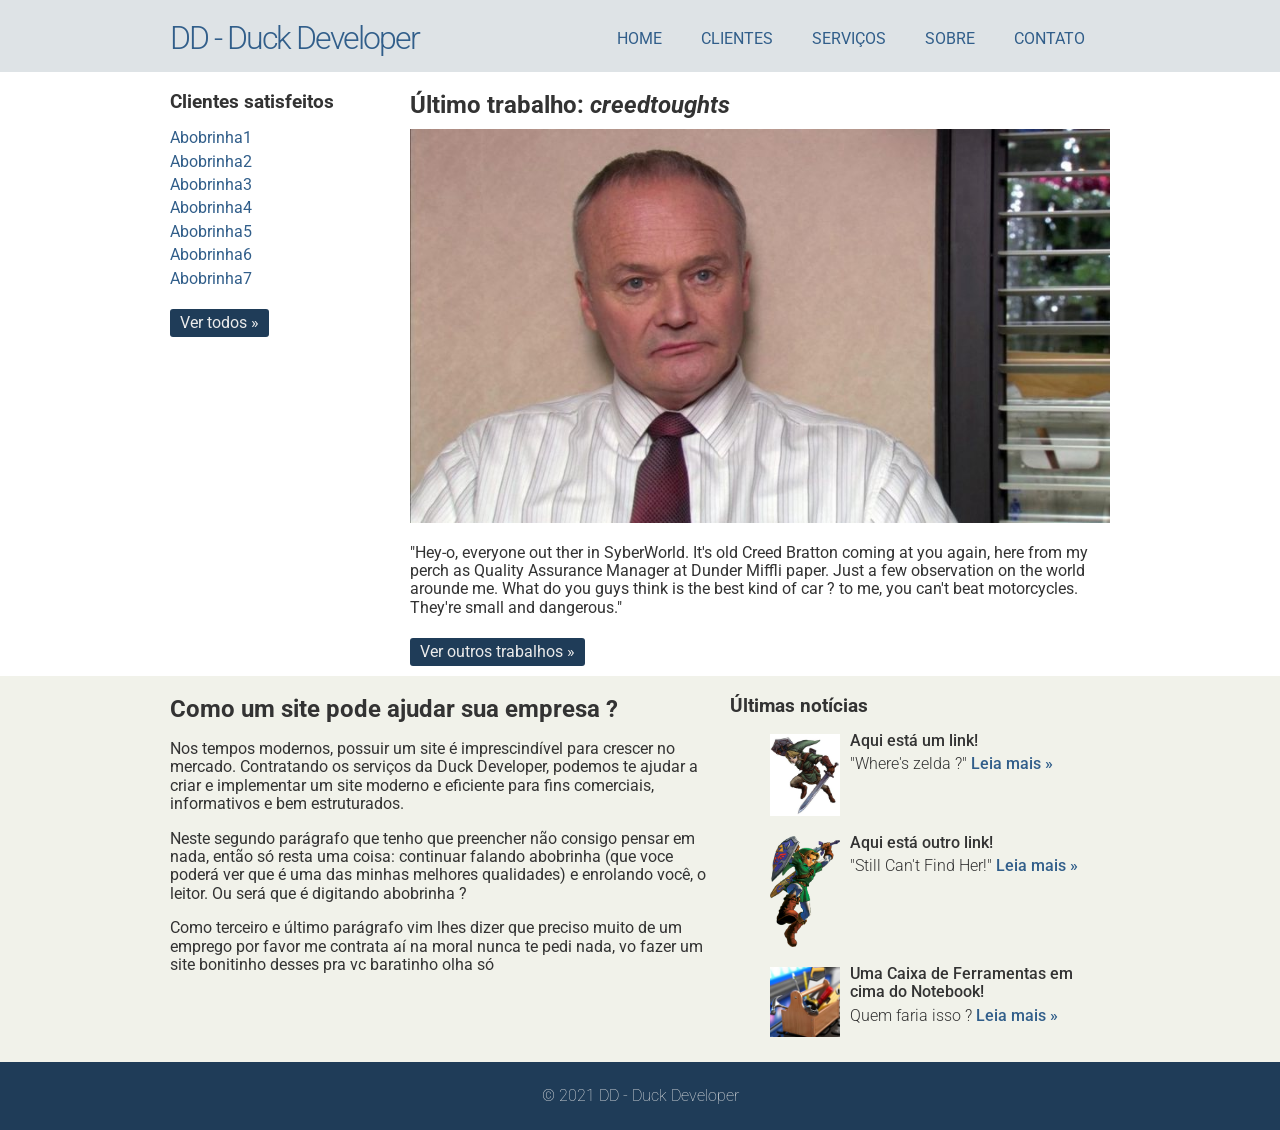
<file: index.html>
<!DOCTYPE html>
<html lang="pt-br">
<head>
	<meta charset="utf-8">
	<title>Vito - Desenvolvimento Web</title>
	<link rel="stylesheet" href="css/normalize.css" />
	<link rel="preconnect" href="https://fonts.gstatic.com">
<link href="https://fonts.googleapis.com/css2?family=Roboto:wght@100;300;400;500;700&display=swap" rel="stylesheet" />
	<link rel="stylesheet" href="css/estilo.css" />
</head>
<body>
	<div class="header">
		<div class="linha">
			<header>
				<div class="coluna col4">
					<h1 class="logo"> DD - Duck Developer </h1>
				</div>
				<div class="coluna col8">
					<nav>
						<ul class="menu inline sem-marcador">
							<li><a href="index.html">home</a></li>
							<li><a href="clientes.html">clientes</a></li>
							<li><a href="servicos.html">serviços</a></li>
							<li><a href="sobre.html">sobre</a></li>
							<li><a href="contato.html">contato</a></li>
						</ul>

					</nav>
				</div>
			</header>
		</div>
	</div>
	<div class="linha">
		<section>
			<div class= "coluna col3 sidebar">
				<h3>Clientes satisfeitos</h3>
				<ul class="sem-marcador sem-padding">
					<li><a href="#">Abobrinha1</a></li>
					<li><a href="#">Abobrinha2</a></li>
					<li><a href="#">Abobrinha3</a></li>
					<li><a href="#">Abobrinha4</a></li>
					<li><a href="#">Abobrinha5</a></li>
					<li><a href="#">Abobrinha6</a></li>
					<li><a href="#">Abobrinha7</a></li>
				</ul>
				<a href="cliente.html" class="botao">Ver todos &raquo;</a>
			</div>
			<div class="coluna col9">
				<h2>Último trabalho: <em>creedtoughts</em></h2>
				<img src="img/creed.jpg" alt=""/>
				<p>"Hey-o, everyone out ther in SyberWorld. It's old Creed Bratton coming at you again, here from my perch as Quality Assurance Manager at Dunder Miffli paper. Just a few observation on the world arounde me. What do you guys think is the best kind of car ? to me, you can't beat motorcycles. They're small and dangerous."</p>
				<a href="clientes.html" class="botao">Ver outros trabalhos &raquo;</a>
			</div>
		</section>
	</div>
	<div class="conteudo-extra">
		<div class="linha">
			<div class="coluna col7">
				<section>
					<h2>Como um site pode ajudar sua empresa ?</h2>
					<p>Nos tempos modernos, possuir um site é imprescindível para crescer no mercado. Contratando os serviços da Duck Developer, podemos te ajudar a criar e implementar um site moderno e eficiente para fins comerciais, informativos e bem estruturados.</p>
					<p>Neste segundo parágrafo que tenho que preencher não consigo pensar em nada, então só resta uma coisa: continuar falando abobrinha (que voce poderá ver que é uma das minhas melhores qualidades) e enrolando você, o leitor. Ou será que é digitando abobrinha ?</p>
					<p>Como terceiro e último parágrafo vim lhes dizer que preciso muito de um emprego por favor me contrata aí na moral nunca te pedi nada, vo fazer um site bonitinho desses pra vc baratinho olha só</p>
				</section>
			</div>
			<div class="coluna col5">
				<h3>Últimas notícias</h3>
				<ul class="sem-marcador Sem-padding noticias">
					<li>
						<img src="img/link.jpg" alt=""/>
						<h4>Aqui está um link!</h4>
						<p>"Where's zelda ?"<a href=""> Leia mais &raquo;</a></p>
					</li>
					<li>
						<img src="img/link2.png" alt=""/>
						<h4>Aqui está outro link!</h4>
						<p>"Still Can't Find Her!"<a href=""> Leia mais &raquo;</a></p>
					</li>
					<li>
						<img src="img/thumb-pequena.jpg" alt=""/>
						<h4>Uma Caixa de Ferramentas em cima do Notebook!</h4>
						<p>Quem faria isso ?<a href=""> Leia mais &raquo;</a></p>
					</li>
				</ul>
			</div>
		</div>
	</div>
	<div class="footer">
		<footer>
			<div class="linha">
				<div class="coluna col12">
					<span>&copy 2021 DD - Duck Developer</span>
				</div>
			</div>
		</footer>
	</div>
</body>
</html>
</file>
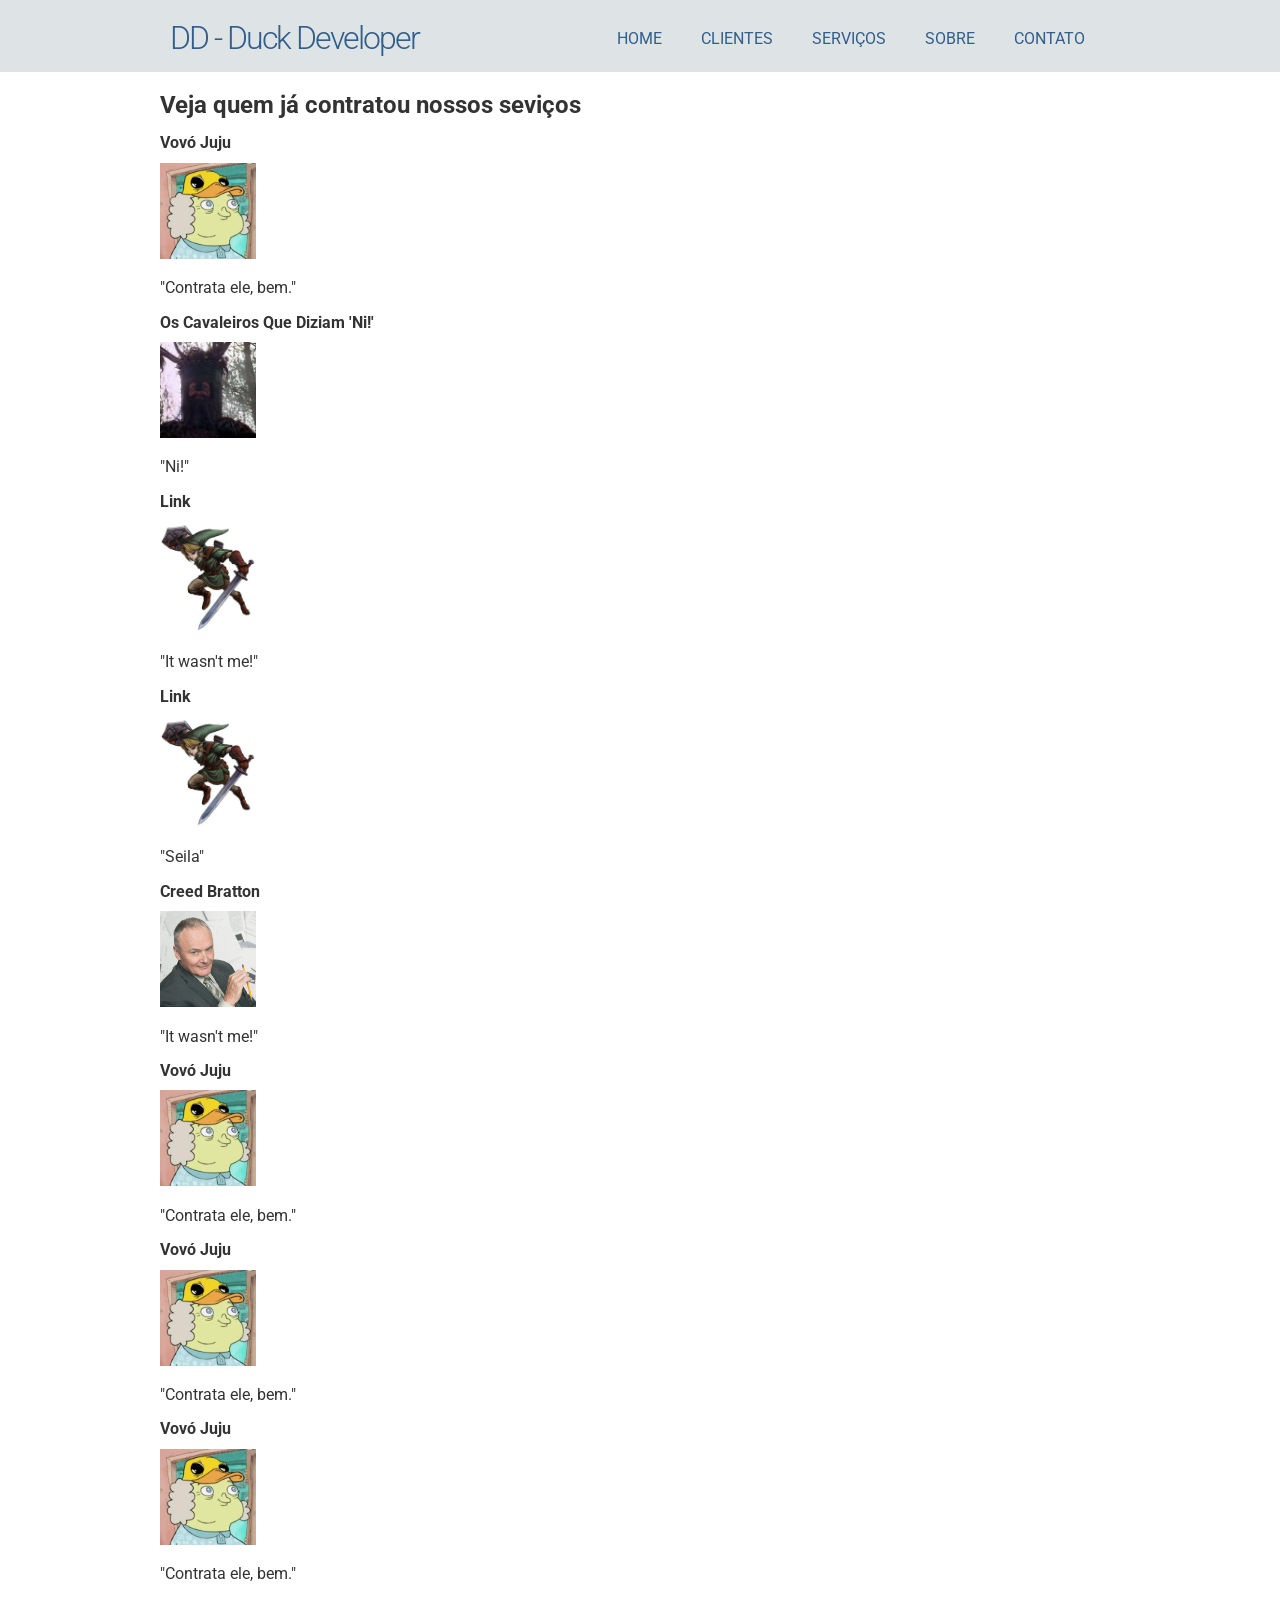
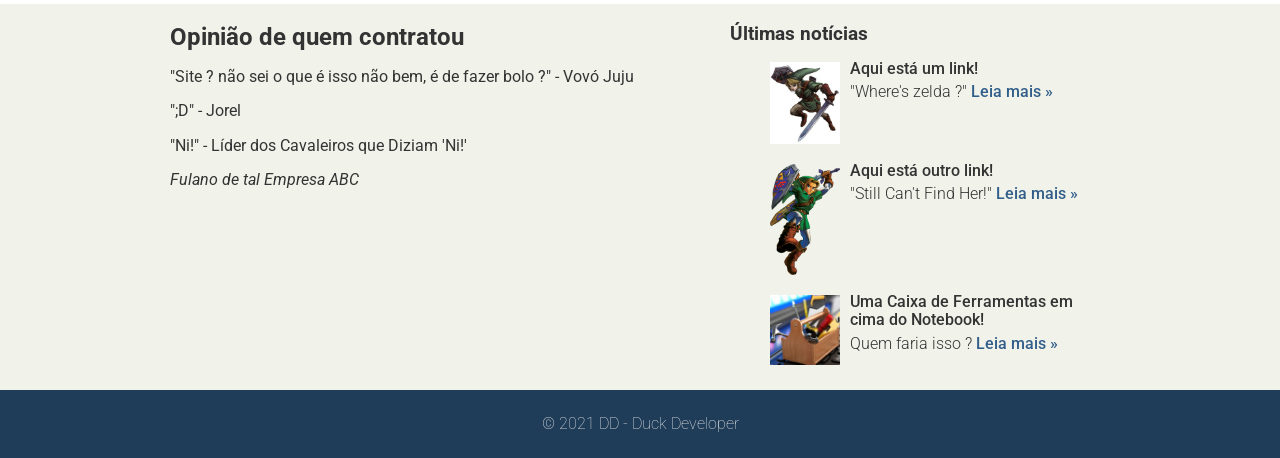
<file: clientes.html>
<!DOCTYPE html>
<html lang="pt-br">
<head>
	<meta charset="utf-8">
	<title>Vito - Desenvolvimento Web</title>
	<link rel="stylesheet" href="css/normalize.css" />
	<link rel="preconnect" href="https://fonts.gstatic.com">
<link href="https://fonts.googleapis.com/css2?family=Roboto:wght@100;300;400;500;700&display=swap" rel="stylesheet" />
	<link rel="stylesheet" href="css/estilo.css" />
</head>
<body>
	<div class="header">
		<div class="linha">
			<header>
				<div class="coluna col4">
					<h1 class="logo"> DD - Duck Developer </h1>
				</div>
				<div class="coluna col8">
					<nav>
						<ul class="menu inline sem-marcador">
							<li><a href="index.html">home</a></li>
							<li><a href="clientes.html">clientes</a></li>
							<li><a href="servicos.html">serviços</a></li>
							<li><a href="sobre.html">sobre</a></li>
							<li><a href="contato.html">contato</a></li>
						</ul>

					</nav>
				</div>
			</header>
		</div>
	</div>
	<div class="linha">
		<section>
			<h2>Veja quem já contratou nossos seviços</h2>
			<div clas="coluna col6">
				<h4>Vovó Juju</h4>
				<img src="img/Vovo_Juju.png" alt="" class= "contatoso" />
				<p>"Contrata ele, bem."</p>
			</div>
			<div clas="coluna col6">
				<h4>Os Cavaleiros Que Diziam 'Ni!'</h4>
				<img src="img/ni.jpg" alt="" class= "contatoso" />
				<p>"Ni!"</p>
			</div>
			<div clas="coluna col4">
				<h4>Link</h4>
				<img src="img/link.jpg" alt="" class="contatoso" />
				<p>"It wasn't me!"</p>
			</div>
			<div clas="coluna col4">
				<h4>Link</h4>
				<img src="img/link.jpg" alt=""class= "contatoso" />
				<p>"Seila"</p>
			</div>
			<div clas="coluna col4">
				<h4>Creed Bratton</h4>
				<img src="img/creed1.jpg" alt="" class= "contatoso" />
				<p>"It wasn't me!"</p>
			</div>
			<div clas="coluna col4">
				<h4>Vovó Juju</h4>
				<img src="img/Vovo_Juju.png" alt="" class= "contatoso" />
				<p>"Contrata ele, bem."</p>
			</div>
			<div clas="coluna col4">
				<h4>Vovó Juju</h4>
				<img src="img/Vovo_Juju.png" alt="" class= "contatoso" />
				<p>"Contrata ele, bem."</p>
			</div>
			<div clas="coluna col4">
				<h4>Vovó Juju</h4>
				<img src="img/Vovo_Juju.png" alt="" class= "contatoso" />
				<p>"Contrata ele, bem."</p>
			</div>
		</section>
	</div>
	<div class="conteudo-extra">
		<div class="linha">
			<div class="coluna col7">
				<section>
					<h2>Opinião de quem contratou</h2>
					<p>"Site ? não sei o que é isso não bem, é de fazer bolo ?" - Vovó Juju</p>
					<p>";D" - Jorel</p>
					<p>"Ni!" - Líder dos Cavaleiros que Diziam 'Ni!'</p>
					<p><em>Fulano de tal Empresa ABC</em></p>
				</section>
			</div>
			<div class="coluna col5">
				<h3>Últimas notícias</h3>
				<ul class="sem-marcador Sem-padding noticias">
					<li>
						<img src="img/link.jpg" alt=""/>
						<h4>Aqui está um link!</h4>
						<p>"Where's zelda ?"<a href=""> Leia mais &raquo;</a></p>
					</li>
					<li>
						<img src="img/link2.png" alt=""/>
						<h4>Aqui está outro link!</h4>
						<p>"Still Can't Find Her!"<a href=""> Leia mais &raquo;</a></p>
					</li>
					<li>
						<img src="img/thumb-pequena.jpg" alt=""/>
						<h4>Uma Caixa de Ferramentas em cima do Notebook!</h4>
						<p>Quem faria isso ?<a href=""> Leia mais &raquo;</a></p>
					</li>
				</ul>
			</div>
		</div>
	</div>
	<div class="footer">
		<footer>
			<div class="linha">
				<div class="coluna col12">
					<span>&copy 2021 DD - Duck Developer</span>
				</div>
			</div>
		</footer>
	</div>
</body>
</html>
</file>
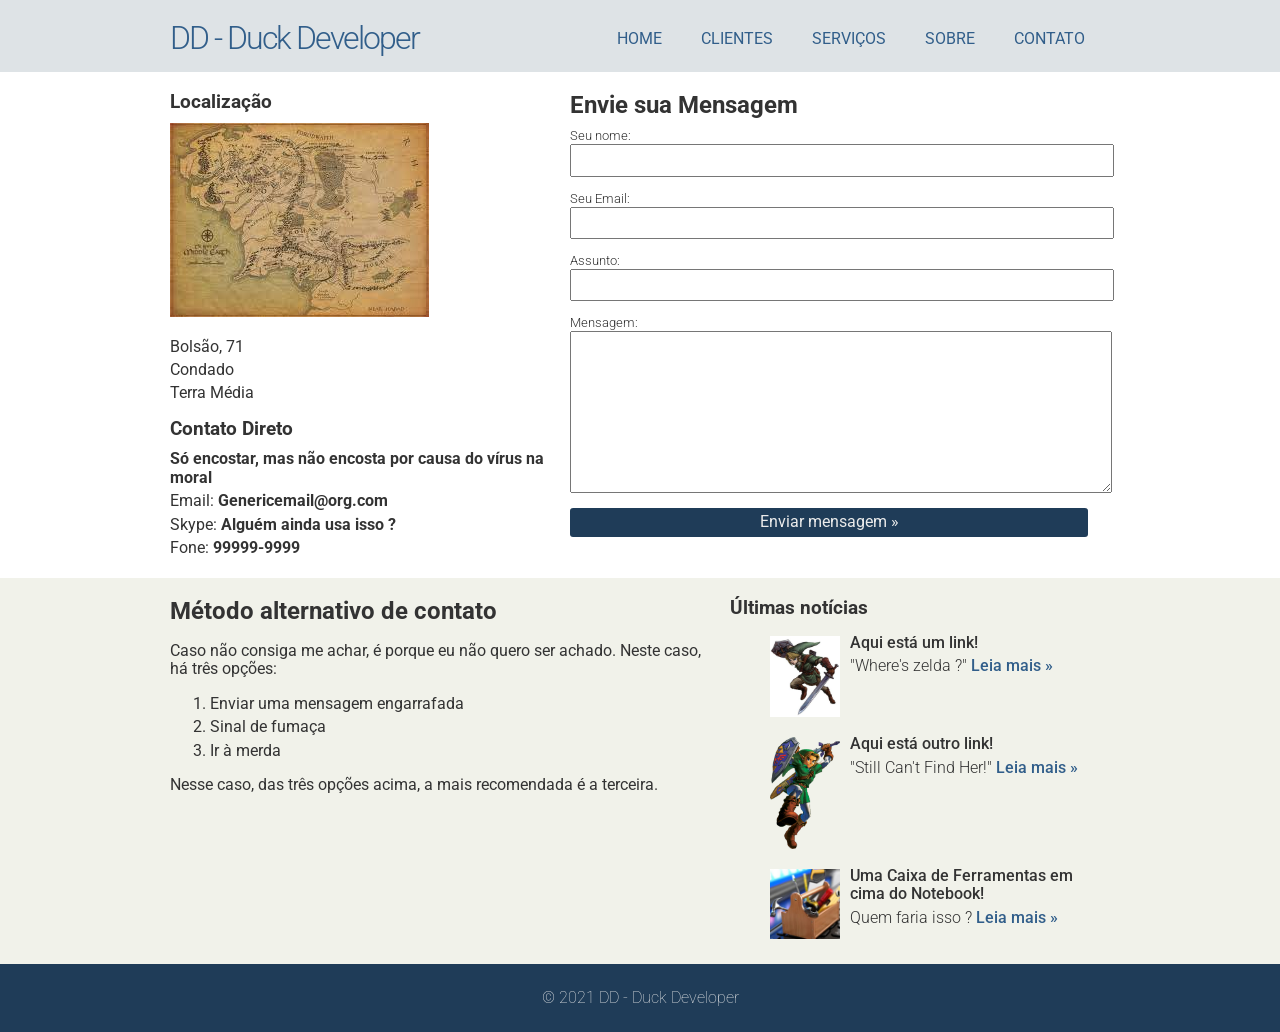
<file: contato.html>
<!DOCTYPE html>
<html lang="pt-br">
<head>
	<meta charset="utf-8">
	<title>Vito - Desenvolvimento Web</title>
	<link rel="stylesheet" href="css/normalize.css" />
	<link rel="preconnect" href="https://fonts.gstatic.com">
<link href="https://fonts.googleapis.com/css2?family=Roboto:wght@100;300;400;500;700&display=swap" rel="stylesheet" />
	<link rel="stylesheet" href="css/estilo.css" />
</head>
<body>
	<div class="header">
		<div class="linha">
			<header>
				<div class="coluna col4">
					<h1 class="logo"> DD - Duck Developer </h1>
				</div>
				<div class="coluna col8">
					<nav>
						<ul class="menu inline sem-marcador">
							<li><a href="index.html">home</a></li>
							<li><a href="clientes.html">clientes</a></li>
							<li><a href="servicos.html">serviços</a></li>
							<li><a href="sobre.html">sobre</a></li>
							<li><a href="contato.html">contato</a></li>
						</ul>

					</nav>
				</div>
			</header>
		</div>
	</div>
	<div class="linha">
		<section>
			<div class= "coluna col5 sidebar">
				<h3>Localização</h3>
				<img src="img/mapa.jpg" alt="">
				<ul class="sem-padding sem-marcador">
					<li>Bolsão, 71</li>
					<li>Condado</li>
					<li>Terra Média</li>
				</ul>	
				<ul class="sem-padding sem-marcador">
					<h3>Contato Direto</h3>
					<li><strong>Só encostar, mas não encosta por causa do vírus na moral</strong></li>
					<li>Email: <strong>Genericemail@org.com</strong> </li>
					<li>Skype: <strong>Alguém ainda usa isso ?</strong></li>
					<li>Fone: <strong>99999-9999</strong></li>
				</ul>
			</div>
			<div class="coluna col7 contato">
				<h2>Envie sua Mensagem</h2>
				<form>
					<label for="nome">Seu nome:</label>
					<input type="text" name="nome" id="nome"/>
					<label for="email">Seu Email:</label>
					<input type="text" name="email" id="email"/>
					<label for="assunto">Assunto:</label>
					<input type="text" name="assunto" id="assunto"/>
					<label for="mensagem">Mensagem:</label>
					<textarea name="mensagem" id="mensagem"></textarea>
					<input type="submit" class="botao" name="enviar" value="Enviar mensagem &raquo;" />
				</form>
			</div>
		</section>
	</div>
	<div class="conteudo-extra">
		<div class="linha">
			<div class="coluna col7">
				<section>
					<h2>Método alternativo de contato</h2>
					<p>Caso não consiga me achar, é porque eu não quero ser achado. Neste caso, há três opções:</p>
					<ol>
						<li>Enviar uma mensagem engarrafada</li>
						<li>Sinal de fumaça</li>
						<li>Ir à merda</li>
					</ol>
					<p>Nesse caso, das três opções acima, a mais recomendada é a terceira.</p>
				</section>
			</div>
			<div class="coluna col5">
				<h3>Últimas notícias</h3>
				<ul class="sem-marcador Sem-padding noticias">
					<li>
						<img src="img/link.jpg" alt=""/>
						<h4>Aqui está um link!</h4>
						<p>"Where's zelda ?"<a href=""> Leia mais &raquo;</a></p>
					</li>
					<li>
						<img src="img/link2.png" alt=""/>
						<h4>Aqui está outro link!</h4>
						<p>"Still Can't Find Her!"<a href=""> Leia mais &raquo;</a></p>
					</li>
					<li>
						<img src="img/thumb-pequena.jpg" alt=""/>
						<h4>Uma Caixa de Ferramentas em cima do Notebook!</h4>
						<p>Quem faria isso ?<a href=""> Leia mais &raquo;</a></p>
					</li>
				</ul>
			</div>
		</div>
	</div>
	<div class="footer">
		<footer>
			<div class="linha">
				<div class="coluna col12">
					<span>&copy 2021 DD - Duck Developer</span>
				</div>
			</div>
		</footer>
	</div>
</body>
</html>
</file>
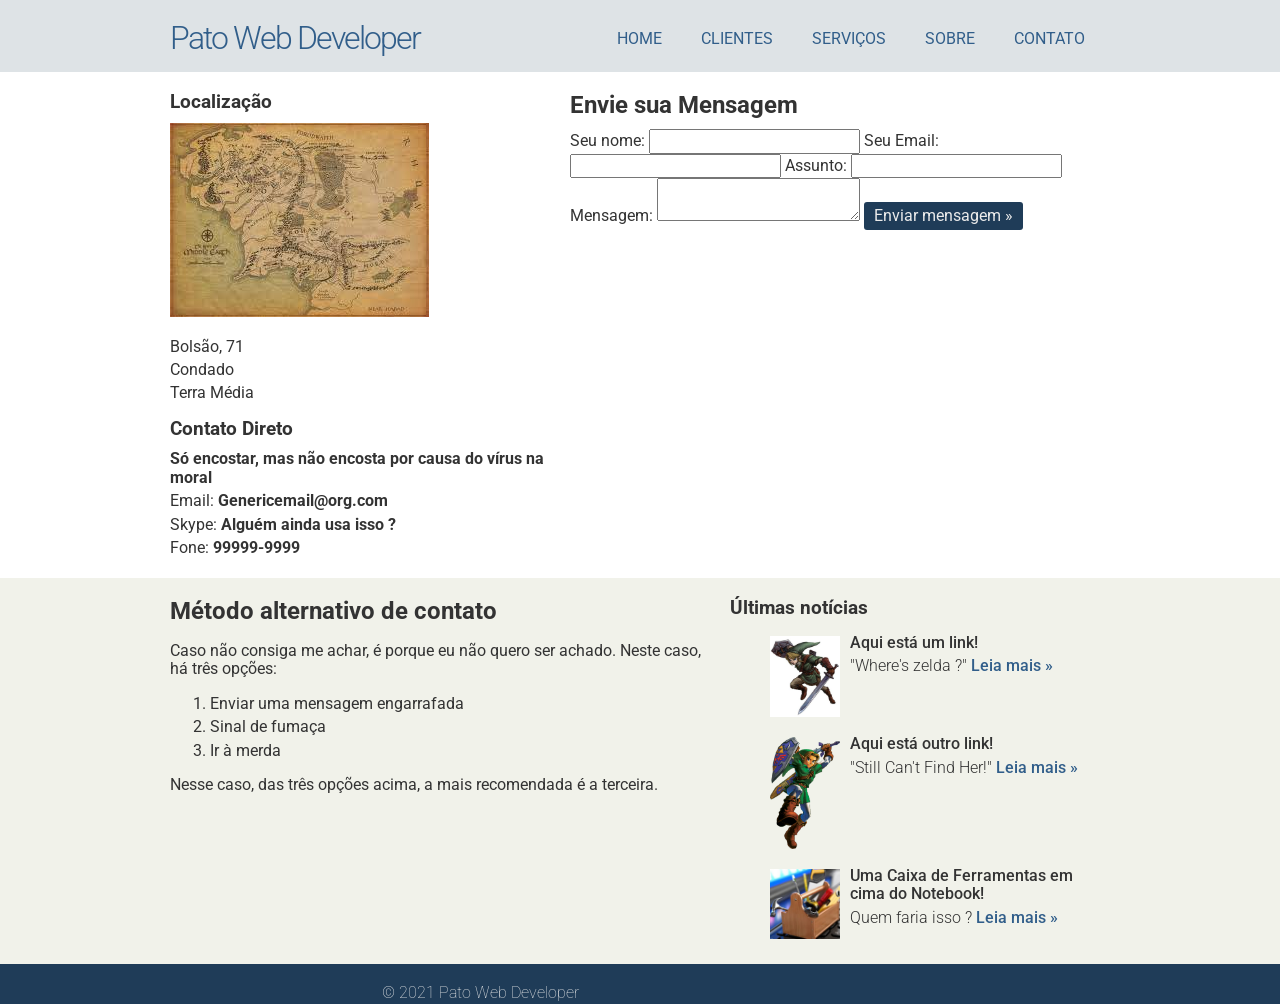
<file: contatos.html>
<!DOCTYPE html>
<html lang="pt-br">
<head>
	<meta charset="utf-8">
	<title>Vito - Desenvolvimento Web</title>
	<link rel="stylesheet" href="css/normalize.css" />
	<link rel="preconnect" href="https://fonts.gstatic.com">
<link href="https://fonts.googleapis.com/css2?family=Roboto:wght@100;300;400;500;700&display=swap" rel="stylesheet" />
	<link rel="stylesheet" href="css/estilo.css" />
</head>
<body>
	<div class="header">
		<div class="linha">
			<header>
				<div class="coluna col4">
					<h1 class="logo"> Pato Web Developer</h1>
				</div>
				<div class="coluna col8">
					<nav>
						<ul class="menu inline sem-marcador">
							<li><a href="index.html">home</a></li>
							<li><a href="clientes.html">clientes</a></li>
							<li><a href="servicos.html">serviços</a></li>
							<li><a href="sobre.html">sobre</a></li>
							<li><a href="contato.html">contato</a></li>
						</ul>

					</nav>
				</div>
			</header>
		</div>
	</div>
	<div class="linha">
		<section>
			<div class= "coluna col5 sidebar">
				<h3>Localização</h3>
				<img src="img/mapa.jpg" alt="">
				<ul class="sem-padding sem-marcador">
					<li>Bolsão, 71</li>
					<li>Condado</li>
					<li>Terra Média</li>
				</ul>	
				<ul class="sem-padding sem-marcador">
					<h3>Contato Direto</h3>
					<li><strong>Só encostar, mas não encosta por causa do vírus na moral</strong></li>
					<li>Email: <strong>Genericemail@org.com</strong> </li>
					<li>Skype: <strong>Alguém ainda usa isso ?</strong></li>
					<li>Fone: <strong>99999-9999</strong></li>
				</ul>
			</div>
			<div class="coluna col7">
				<h2>Envie sua Mensagem</h2>
				<form>
					<label for="nome">Seu nome:</label>
					<input type="text" name="nome" id="nome"/>
					<label for="email">Seu Email:</label>
					<input type="text" name="email" id="email"/>
					<label for="assunto">Assunto:</label>
					<input type="text" name="assunto" id="assunto"/>
					<label for="mensagem">Mensagem:</label>
					<textarea name="mensagem" id="mensagem"></textarea>
					<input type="submit" class="botao" name="enviar" value="Enviar mensagem &raquo;" />
				</form>
			</div>
		</section>
	</div>
	<div class="conteudo-extra">
		<div class="linha">
			<div class="coluna col7">
				<section>
					<h2>Método alternativo de contato</h2>
					<p>Caso não consiga me achar, é porque eu não quero ser achado. Neste caso, há três opções:</p>
					<ol>
						<li>Enviar uma mensagem engarrafada</li>
						<li>Sinal de fumaça</li>
						<li>Ir à merda</li>
					</ol>
					<p>Nesse caso, das três opções acima, a mais recomendada é a terceira.</p>
				</section>
			</div>
			<div class="coluna col5">
				<h3>Últimas notícias</h3>
				<ul class="sem-marcador Sem-padding noticias">
					<li>
						<img src="img/link.jpg" alt=""/>
						<h4>Aqui está um link!</h4>
						<p>"Where's zelda ?"<a href=""> Leia mais &raquo;</a></p>
					</li>
					<li>
						<img src="img/link2.png" alt=""/>
						<h4>Aqui está outro link!</h4>
						<p>"Still Can't Find Her!"<a href=""> Leia mais &raquo;</a></p>
					</li>
					<li>
						<img src="img/thumb-pequena.jpg" alt=""/>
						<h4>Uma Caixa de Ferramentas em cima do Notebook!</h4>
						<p>Quem faria isso ?<a href=""> Leia mais &raquo;</a></p>
					</li>
				</ul>
			</div>
		</div>
	</div>
	<div class="footer">
		<footer>
			<div class="coluna col12">
				<span>&copy 2021 Pato Web Developer</span>
			</div>
		</footer>
	</div>
</body>
</html>
</file>
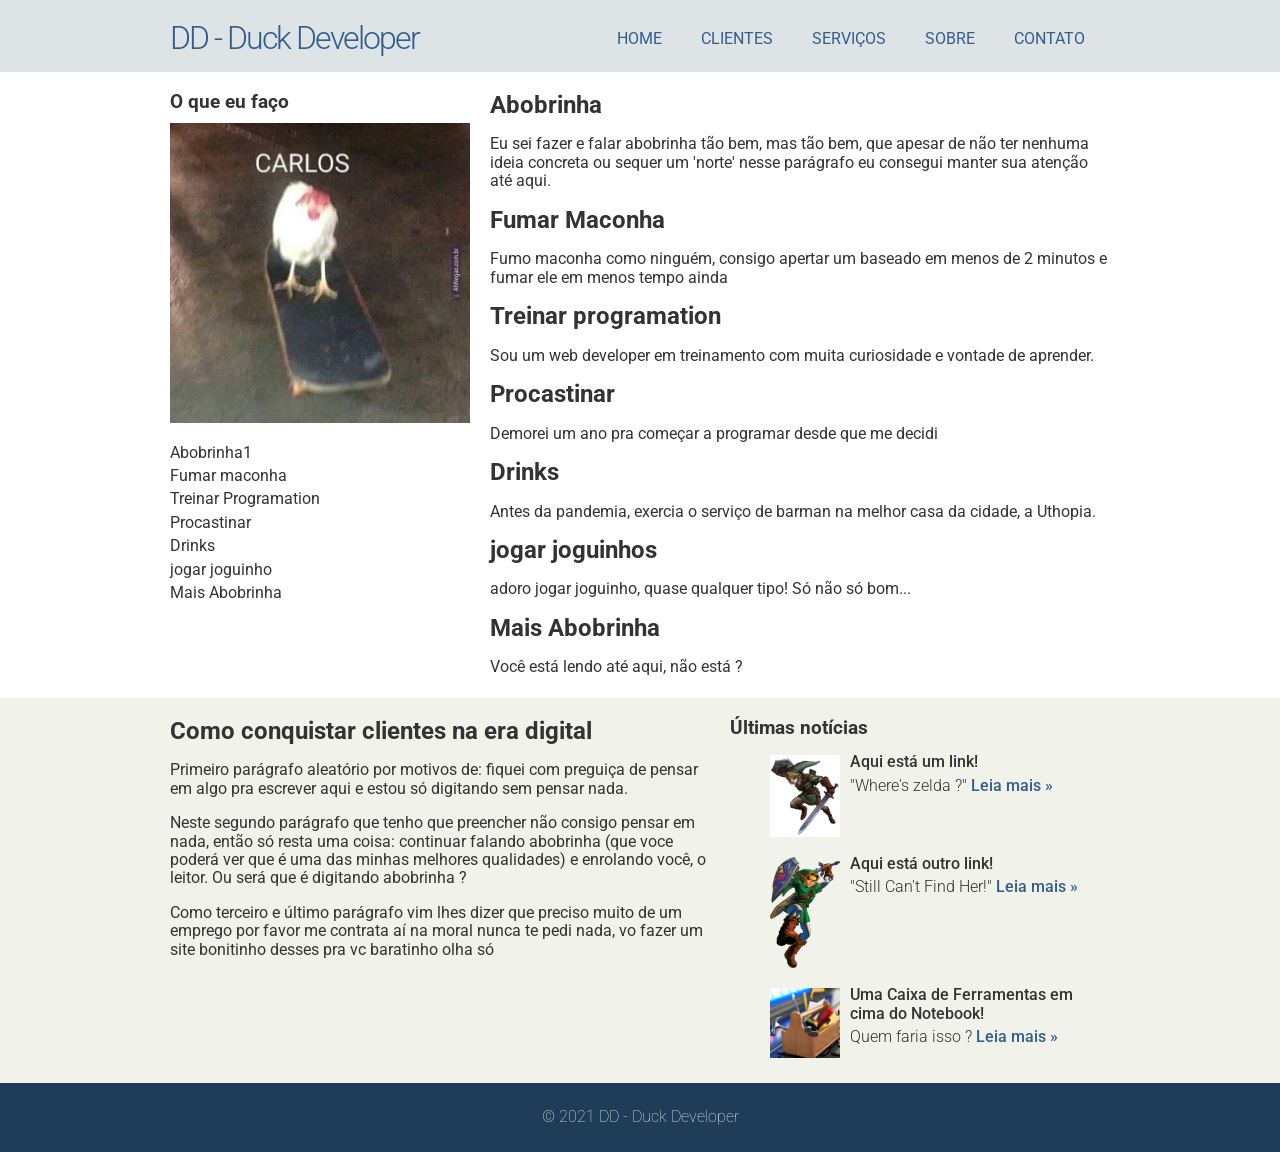
<file: servicos.html>
<!DOCTYPE html>
<html lang="pt-br">
<head>
	<meta charset="utf-8">
	<title>Vito - Desenvolvimento Web</title>
	<link rel="stylesheet" href="css/normalize.css" />
	<link rel="preconnect" href="https://fonts.gstatic.com">
<link href="https://fonts.googleapis.com/css2?family=Roboto:wght@100;300;400;500;700&display=swap" rel="stylesheet" />
	<link rel="stylesheet" href="css/estilo.css" />
</head>
<body>
	<div class="header">
		<div class="linha">
			<header>
				<div class="coluna col4">
					<h1 class="logo"> DD - Duck Developer </h1>
				</div>
				<div class="coluna col8">
					<nav>
						<ul class="menu inline sem-marcador">
							<li><a href="index.html">home</a></li>
							<li><a href="clientes.html">clientes</a></li>
							<li><a href="servicos.html">serviços</a></li>
							<li><a href="sobre.html">sobre</a></li>
							<li><a href="contato.html">contato</a></li>
						</ul>

					</nav>
				</div>
			</header>
		</div>
	</div>
	<div class="linha">
		<section>
			<div class= "coluna col4 sidebar">
				<h3>O que eu faço</h3>
				<img src="img/carlos.jpg" alt="">
				<ul class="sem-marcador sem-padding">
					<li>Abobrinha1</li>
					<li>Fumar maconha</li>
					<li>Treinar Programation</li>
					<li>Procastinar</li>
					<li>Drinks</li>
					<li>jogar joguinho</li>
					<li>Mais Abobrinha</li>
				</ul>
			</div>
			<div class="coluna col8">
				<h2>Abobrinha</h2>
				<p>Eu sei fazer e falar abobrinha tão bem, mas tão bem, que apesar de não ter nenhuma ideia concreta ou sequer um 'norte' nesse parágrafo eu consegui manter sua atenção até aqui.</p>
				<h2>Fumar Maconha</h2>
				<p>Fumo maconha como ninguém, consigo apertar um baseado em menos de 2 minutos e fumar ele em menos tempo ainda</p>
				<h2>Treinar programation</h2>
				<p>Sou um web developer em treinamento com muita curiosidade e vontade de aprender.</p>
				<h2>Procastinar</h2>
				<p>Demorei um ano pra começar a programar desde que me decidi</p>
				<h2>Drinks</h2>
				<p>Antes da pandemia, exercia o serviço de barman na melhor casa da cidade, a Uthopia.</p>
				<h2>jogar joguinhos</h2>
				<p>adoro jogar joguinho, quase qualquer tipo! Só não só bom...</p>
				<h2>Mais Abobrinha</h2>
				<p>Você está lendo até aqui, não está ?</p>
			</div>
		</section>
	</div>
	<div class="conteudo-extra">
		<div class="linha">
			<div class="coluna col7">
				<section>
					<h2>Como conquistar clientes na era digital</h2>
					<p>Primeiro parágrafo aleatório por motivos de: fiquei com preguiça de pensar em algo pra escrever aqui e estou só digitando sem pensar nada.</p>
					<p>Neste segundo parágrafo que tenho que preencher não consigo pensar em nada, então só resta uma coisa: continuar falando abobrinha (que voce poderá ver que é uma das minhas melhores qualidades) e enrolando você, o leitor. Ou será que é digitando abobrinha ?</p>
					<p>Como terceiro e último parágrafo vim lhes dizer que preciso muito de um emprego por favor me contrata aí na moral nunca te pedi nada, vo fazer um site bonitinho desses pra vc baratinho olha só</p>
				</section>
			</div>
			<div class="coluna col5">
				<h3>Últimas notícias</h3>
				<ul class="sem-marcador Sem-padding noticias">
					<li>
						<img src="img/link.jpg" alt=""/>
						<h4>Aqui está um link!</h4>
						<p>"Where's zelda ?"<a href=""> Leia mais &raquo;</a></p>
					</li>
					<li>
						<img src="img/link2.png" alt=""/>
						<h4>Aqui está outro link!</h4>
						<p>"Still Can't Find Her!"<a href=""> Leia mais &raquo;</a></p>
					</li>
					<li>
						<img src="img/thumb-pequena.jpg" alt=""/>
						<h4>Uma Caixa de Ferramentas em cima do Notebook!</h4>
						<p>Quem faria isso ?<a href=""> Leia mais &raquo;</a></p>
					</li>
				</ul>
			</div>
		</div>
	</div>
	<div class="footer">
		<footer>
			<div class="linha">
				<div class="coluna col12">
					<span>&copy 2021 DD - Duck Developer</span>
				</div>
			</div>
		</footer>
	</div>
</body>
</html>
</file>
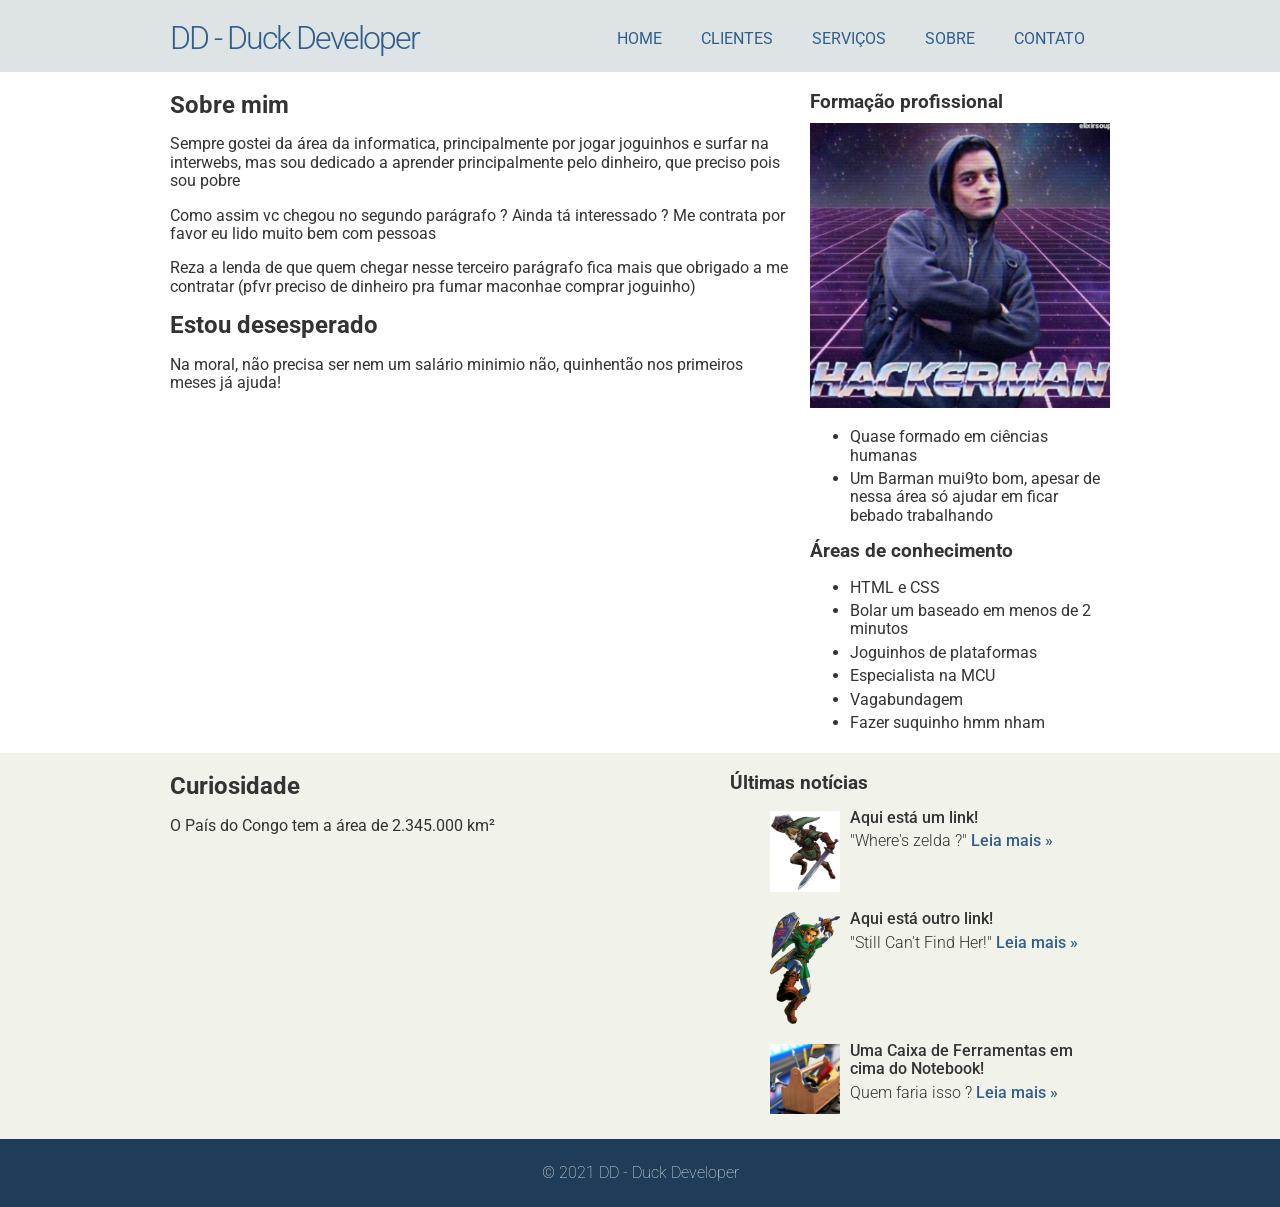
<file: sobre.html>
<!DOCTYPE html>
<html lang="pt-br">
<head>
	<meta charset="utf-8">
	<title>Vito - Desenvolvimento Web</title>
	<link rel="stylesheet" href="css/normalize.css" />
	<link rel="preconnect" href="https://fonts.gstatic.com">
<link href="https://fonts.googleapis.com/css2?family=Roboto:wght@100;300;400;500;700&display=swap" rel="stylesheet" />
	<link rel="stylesheet" href="css/estilo.css" />
</head>
<body>
	<div class="header">
		<div class="linha">
			<header>
				<div class="coluna col4">
					<h1 class="logo"> DD - Duck Developer </h1>
				</div>
				<div class="coluna col8">
					<nav>
						<ul class="menu inline sem-marcador">
							<li><a href="index.html">home</a></li>
							<li><a href="clientes.html">clientes</a></li>
							<li><a href="servicos.html">serviços</a></li>
							<li><a href="sobre.html">sobre</a></li>
							<li><a href="contato.html">contato</a></li>
						</ul>

					</nav>
				</div>
			</header>
		</div>
	</div>
	<div class="linha">
		<section>
			<div class="coluna col8">
				<h2>Sobre mim</h2>
				<p>Sempre gostei da área da informatica, principalmente por jogar joguinhos e surfar na interwebs, mas sou dedicado a aprender principalmente pelo dinheiro, que preciso pois sou pobre</p>
				<p>Como assim vc chegou no segundo parágrafo ? Ainda tá interessado ? Me contrata por favor eu lido muito bem com pessoas</p>
				<p>Reza a lenda de que quem chegar nesse terceiro parágrafo fica mais que obrigado a me contratar (pfvr preciso de dinheiro pra fumar maconhae comprar joguinho)</p>
				<h2>Estou desesperado</h2>
				<p>Na moral, não precisa ser nem um salário minimio não, quinhentão nos primeiros meses já ajuda!</p>
			</div>
			<div class= "coluna col4 sidebar">
				<h3>Formação profissional</h3>
				<img src="img/hackerman.jpg" alt="">
				<ul>
					<li>Quase formado em ciências humanas</li>
					<li>Um Barman mui9to bom, apesar de nessa área só ajudar em ficar bebado trabalhando</li>
				</ul>
				<h3>Áreas de conhecimento</h3>
				<ul>
					<li>HTML e CSS</li>
					<li>Bolar um baseado em menos de 2 minutos</li>
					<li>Joguinhos de plataformas</li>
					<li>Especialista na MCU</li>
					<li>Vagabundagem</li>
					<li>Fazer suquinho hmm nham</li>
				</ul>
			</div>
		</section>
	</div>
	<div class="conteudo-extra">
		<div class="linha">
			<div class="coluna col7">
				<section>
					<h2>Curiosidade</h2>
					<p>O País do Congo tem a área de 2.345.000 km²</p>
				</section>
			</div>
			<div class="coluna col5">
				<h3>Últimas notícias</h3>
				<ul class="sem-marcador Sem-padding noticias">
					<li>
						<img src="img/link.jpg" alt=""/>
						<h4>Aqui está um link!</h4>
						<p>"Where's zelda ?"<a href=""> Leia mais &raquo;</a></p>
					</li>
					<li>
						<img src="img/link2.png" alt=""/>
						<h4>Aqui está outro link!</h4>
						<p>"Still Can't Find Her!"<a href=""> Leia mais &raquo;</a></p>
					</li>
					<li>
						<img src="img/thumb-pequena.jpg" alt=""/>
						<h4>Uma Caixa de Ferramentas em cima do Notebook!</h4>
						<p>Quem faria isso ?<a href=""> Leia mais &raquo;</a></p>
					</li>
				</ul>
			</div>
		</div>
	</div>
	<div class="footer">
		<footer>
			<div class="linha">
				<div class="coluna col12">
					<span>&copy 2021 DD - Duck Developer</span>
				</div>
			</div>
		</footer>
	</div>
</body>
</html>
</file>
<file: css/estilo.css>
body{
	font-family: 'Roboto', sans-serif;
	color: #333;
}
a:link, a:active, a:visited {
	color: #315e8a;
	text-decoration: none; 
}
a:hover{
	text-decoration: underline;
}

/* grid 960px (padrão dos sites de hoje em dia) */

.linha{
	width: 960px;
	margin: 0 auto;
	overflow: auto;
	padding: 5px 0;
}
.coluna{
	padding: 0 10px;
	float: left;
}
.col1{
	width: 60px;
}
.col2{
	width: 140px;
}
.col3{
	width: 220px;
}
.col4{
	width: 300px;
}
.col5{
	width: 380px;
}
.col6{
	width: 460px;
}
.col7{
	width: 540px;
}
.col8{
	width: 620px;
}
.col9{
	width: 700px;
}
.col10{
	width: 780px;
}
.col11{
	width: 860px;
}
.col12{
	width: 940px;
	align-self: center;
}

/* estilos reutilizáveis*/

.sem-padding{
	padding: 0 !important;
}
.sem-margin{
	margin: 0 !important;
}
h1, h2, h3, h4, h5, h6{
	font-weight: : 500;
	margin: 15px 0 10px 0;
}
ul li, ol li{
	margin-bottom: 5px;
}
ul.inline li, ul.inline li{
	display: inline;
	margin-right: 15px
}
ul.inline li:last-child, ul.inline li:last:child{
	margin: 0;
}
ul.sem-marcador, ol.sem-marcador{
	list-style: none;
}
a.botao, input.botao{
	background: #1f3c58;
	padding: 5px 10px;
	border-radius: 3px;
	color: #ebebeb;
	cursor: pointer;
	margin: 5px 0;
	display: inline-block;
	border: none;
}
a.botao:hover, input.botao:hover{
	background: #351e8a;
	text-decoration: none;
}
img{
	max-width: 100%;
	height: auto;
}
img.contatoso{
	max-width: 10%;
	height: auto;
}

/* Layout do site */

.header{
	background: #dee3e6;
}
h1.logo{
	font-weight: 300;
	color: #315e8a;
	letter-spacing: -2px;
}
.conteudo-extra{
	background: #f1f2ea;
}
.footer{
	background: #1f3c58;
	color: #ebebeb;
	padding: 20px 0;
	font-weight: 100;
	text-align: center;
}
.menu{
	text-transform: uppercase;
	text-align: right;
	margin-top: 25px;
}
.menu li a{
	padding: 5px 10px;
	border-radius: 3px;
}
.menu li a:hover{
	text-decoration: none;
	background: #1f3c58;
	color: #ebebeb;
}
ul.noticias li{
	clear: both;
	display: block;
	overflow: hidden;
	margin-bottom: 20px;
}
ul.noticias li img{
	width: 70px;
	height: auto;
	margin-right: 10px;
	float: left;
}
ul.noticias li h4{
	margin: -2px 0 5px 0;
	font-weight: 500;
}
ul.noticias li p {
	margin: 5px 0;
	font-weight: 300;
}
ul.noticias li p a{
	font-weight: 500;
}
.contato label{
	display: block;
	font-size: 13px;
	font-weight: 300;
}
.contato input, .contato textarea{
display:block;
margin-bottom: 15px;
padding: 5px 2%;
width: 96%;
}
.contato textarea{
	height: 150px;
}
.contato input.botao{
	width: : auto;

}
</file>
